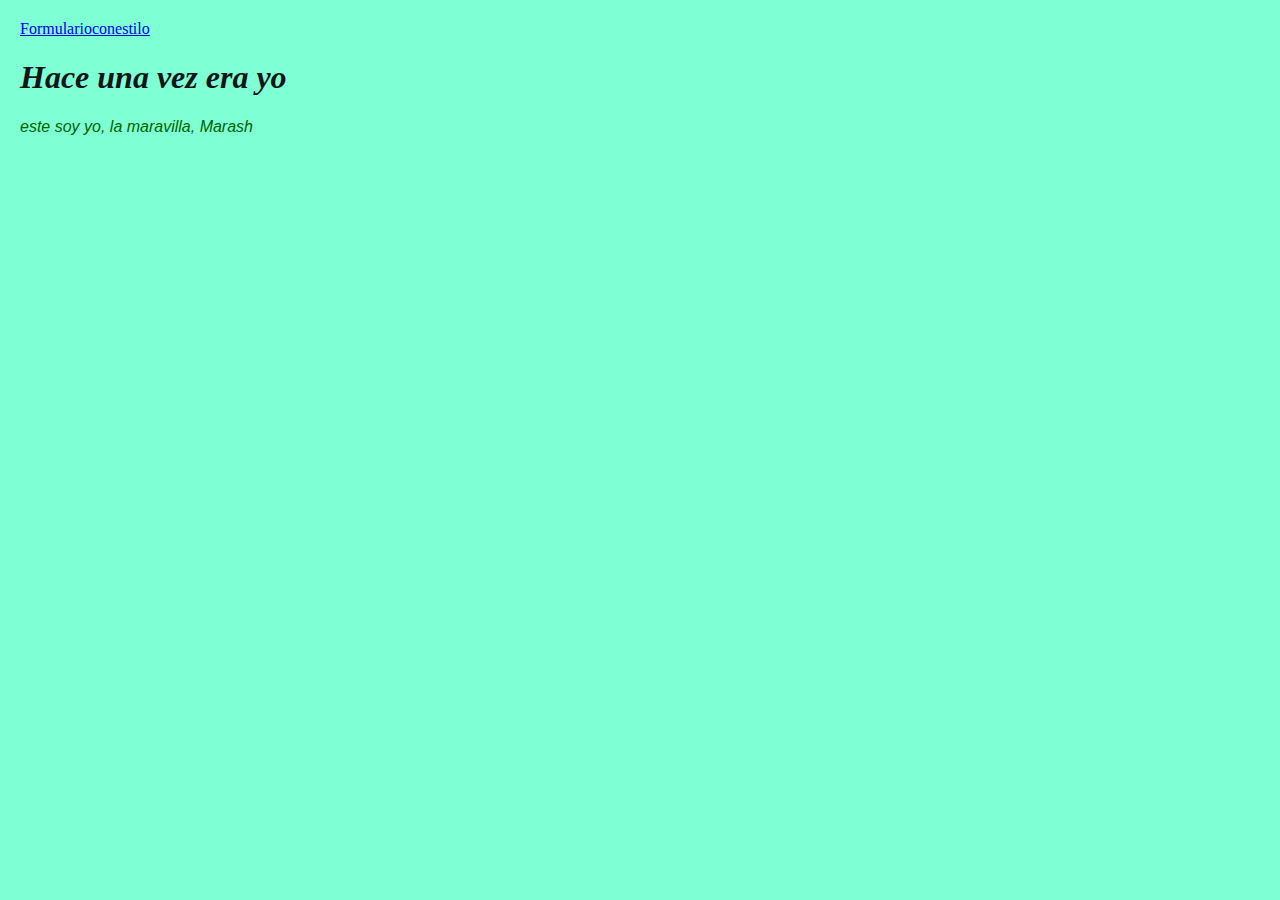
<file: Formulario/Index.html>
<!DOCTYPE html>
<html lang="en">
<head>
    <link rel="stylesheet" href="Estilosdos.css">
    <meta charset="UTF-8">
    <meta name="viewport" content="width=device-width, initial-scale=1.0">
    <title>Formulario básico</title>
</head>
<body>
    <a href="http://127.0.0.1:5500/Formulario/Formulariosconestilo.html" target="_blank">Formularioconestilo</a>
    <h1>Hace una vez era yo</h1>
    <p>este soy yo, la maravilla, Marash</p> 
    
</body>
</html>
</file>
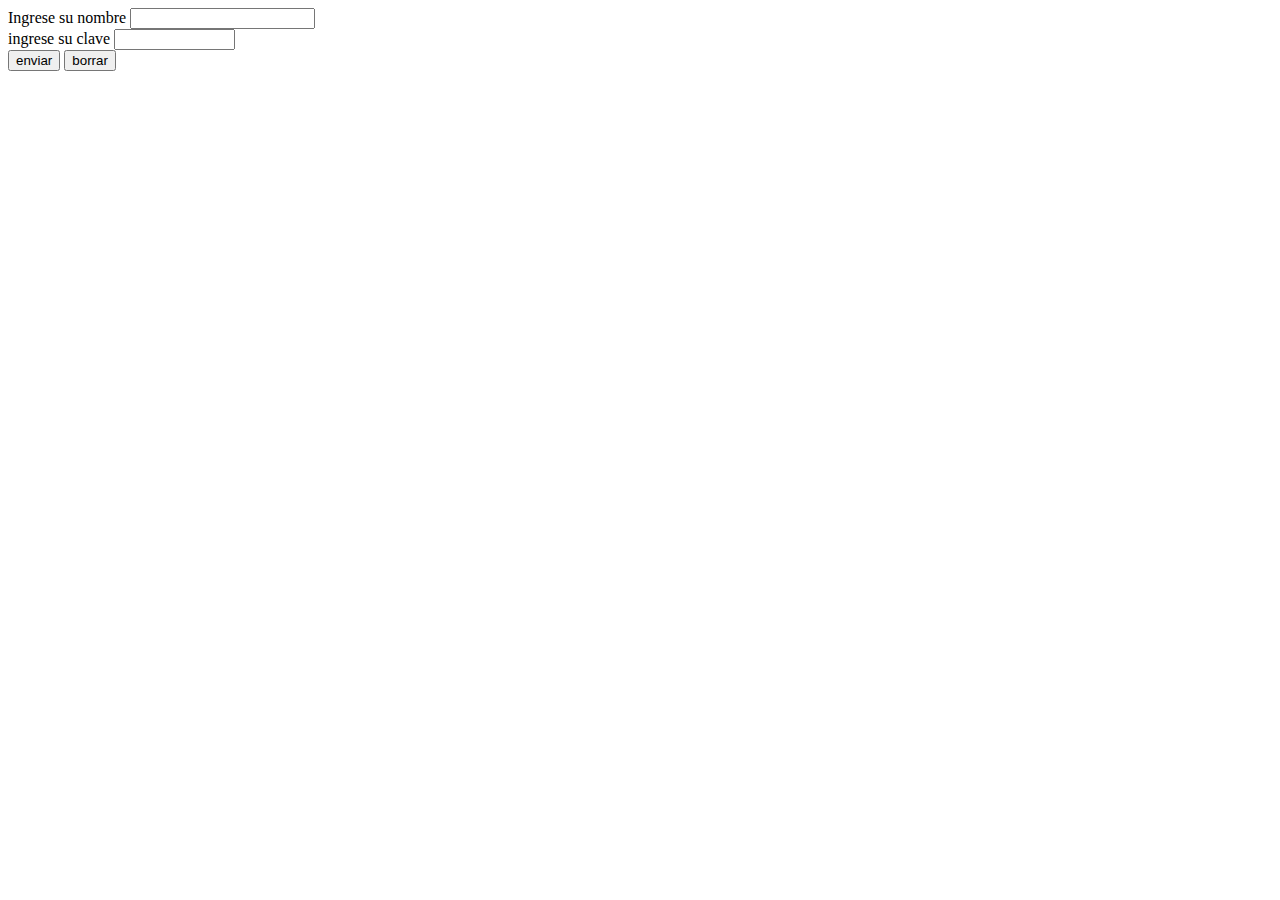
<file: Formulario.html>
<!DOCTYPE html>
<html lang="en">
<head>
    <meta charset="UTF-8">
    <meta name="viewport" content="width=device-width, initial-scale=1.0">
    <title>Mi primer formulario básico</title>
</head>
<body>   
    <form action="registrardatos.php" method="post"></form>
    Ingrese su nombre
    <input type="Ingrese su nombre" size="20"> <br>
    ingrese su clave
    <input type="password" name="clave" size="12"> <br>
    <input type="submit" value="enviar">
    <input type="reset" value="borrar">
</body>
</html>
</file>
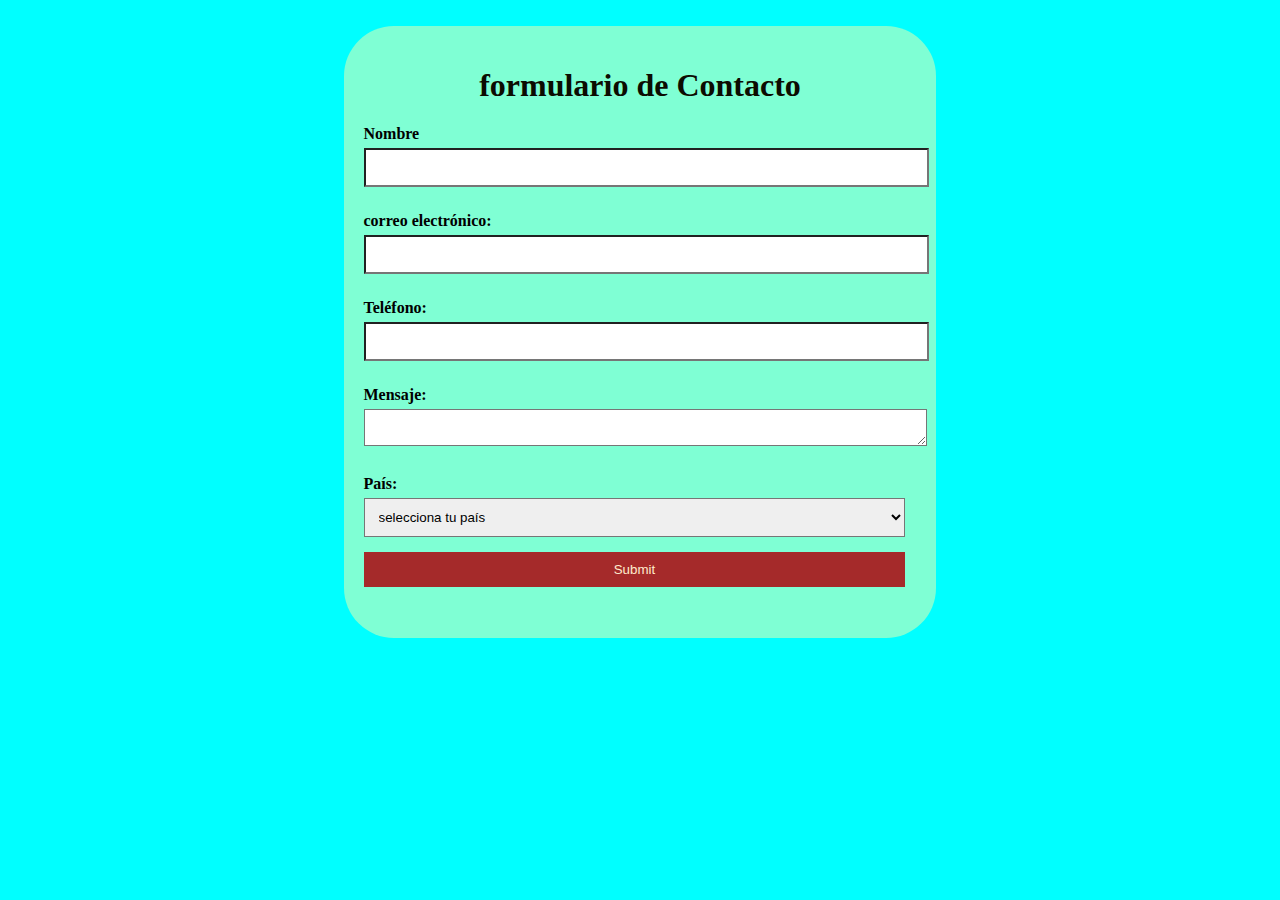
<file: Formulario/Formulariosconestilo.html>
<!DOCTYPE html>
<html lang="en">
<head>
    <meta charset="UTF-8">
    <meta name="viewport" content="width=device-width, initial-scale=1.0">
    <title>Formulario 1</title>
    <link rel="stylesheet" href="Estilos.css">
</head>
<body>
    <body>
        <div class="container">
    <h1>formulario de Contacto</h1>
    <form action="#" method="post">
       <p><label for="name">Nombre</label>
        <input type="text" id="Nombre" name="nombre" required>

        <label for="email">correo electrónico:</label>
        <input type="email" name="" id="email" name="email" required>

        <label for="Teléfono">Teléfono:</label>
        <input type="tel" name="Teléfono" id="Teléfono">
        <!-- "id" es un identificador de alementos -->

        <label for="Mensaje">Mensaje:</label>
        <textarea id="Mensaje" name="Mensaje" rows="1" required></textarea>

        <label for="País">País:</label>
        <select name="País" id="País"> required
            <option value="" disable selected>selecciona tu país</option>
            <option value="es">España</option>
            <option value="mx">México</option>
            <option value="co">Colombia</option>
            <option value="ar">Argentina</option>
        </select>

        <input type="submit" name="enviar"></p>
    </form>
        
    </body>
    </div>
</body>
</html>
</file>
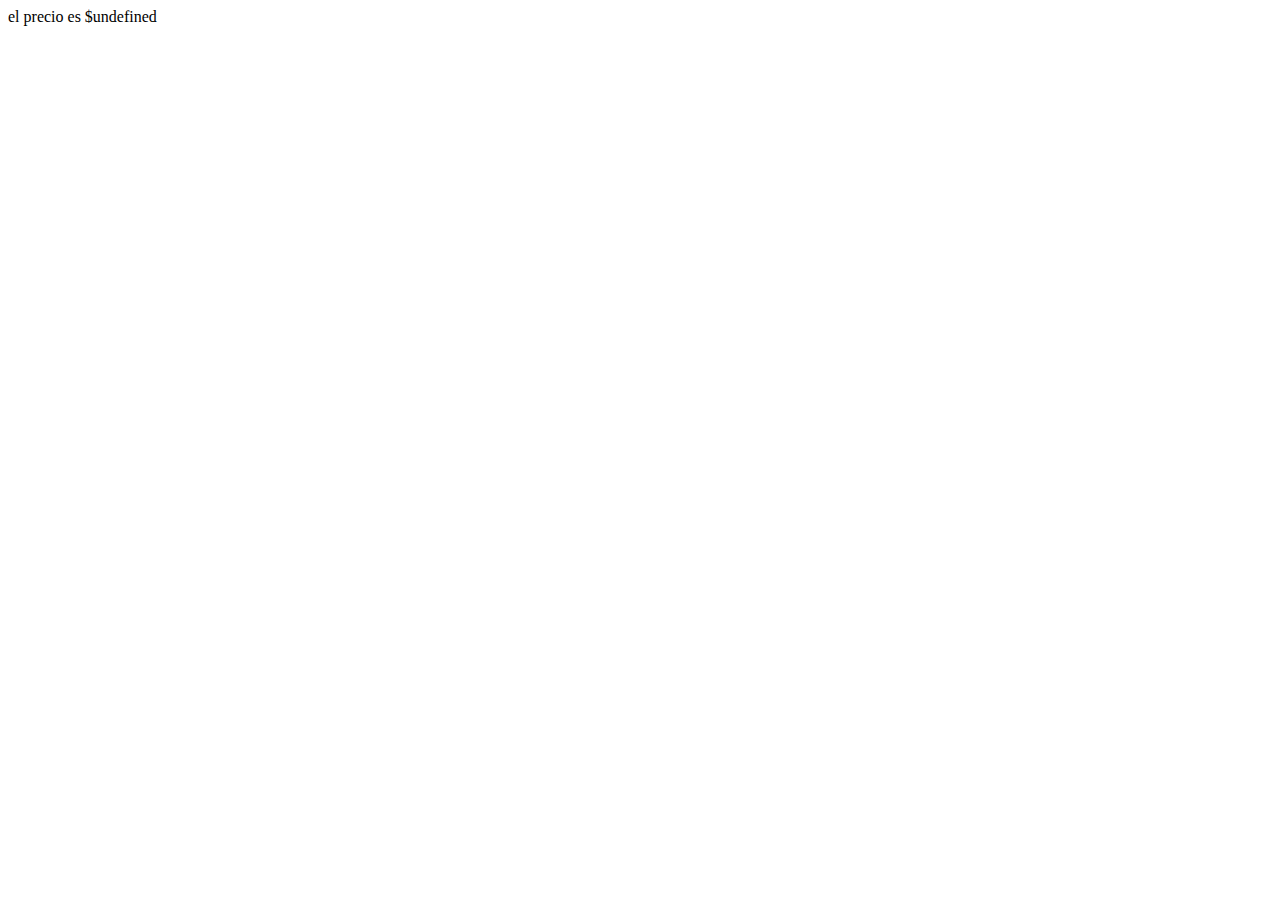
<file: JavaScript/Determinar.html>
<!DOCTYPE html>
<html>
<head>
    <title>Determinar</title>
</head>
<body>
    <script type="text/Javascript">
//determinación del precio según la edad

let edad = 70;
let precio;

if (edad < 12) {
    precio = 5;
} else if (edad >= 12 && edad < 65) {
    precio= 10;
} else{
    Precio = 7;
}

document.write("el precio es $" + precio);
//tipos de operaciones: aritméticas, lógicas y condicionales.
    </script>
    
</body>
</html>
</file>
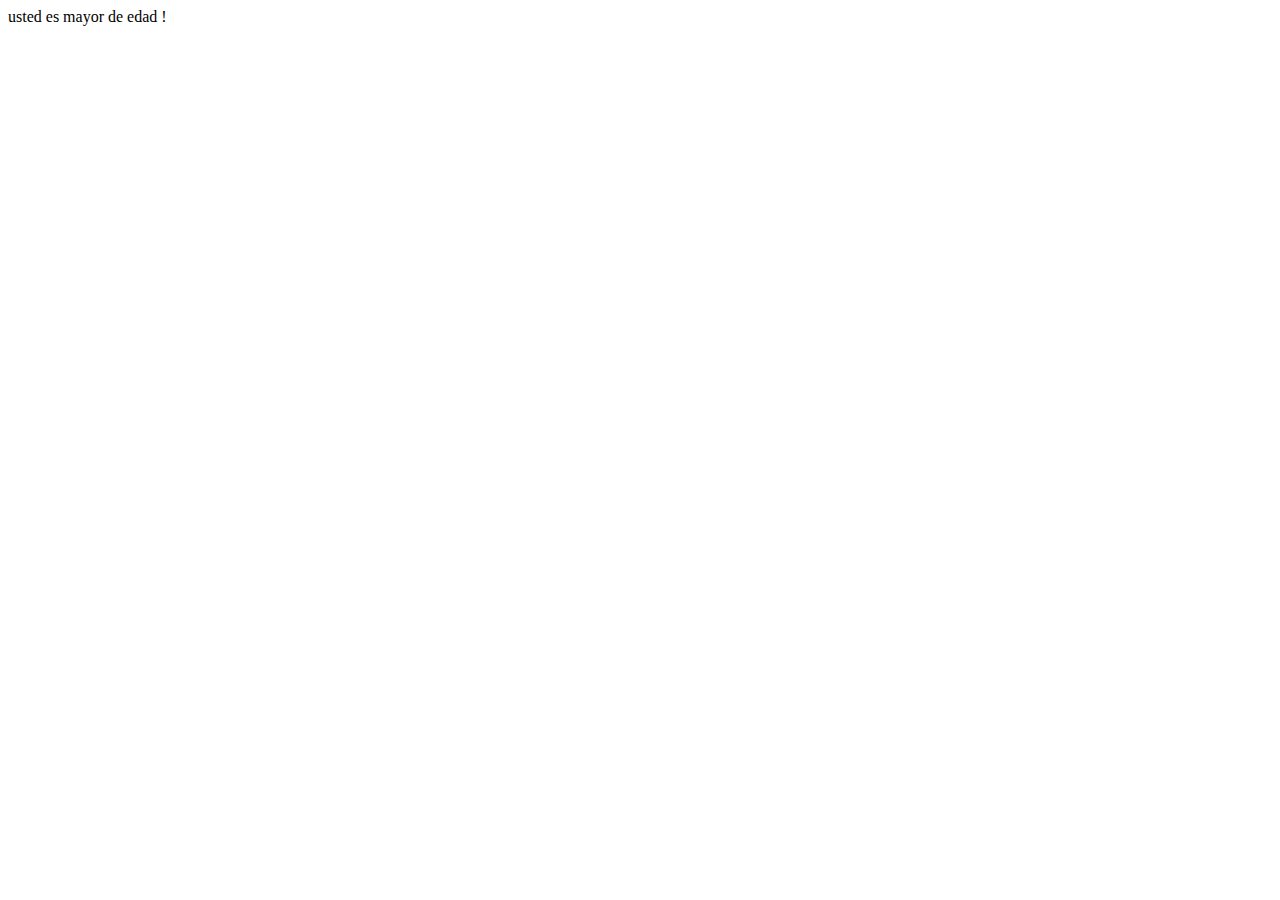
<file: JavaScript/Mayor-menor de edad.html>
<!DOCTYPE html>
<html lang="en">
<head>
    <meta charset="UTF-8">
    <meta name="viewport" content="width=device-width, initial-scale=1.0">
    <title>Condicionales</title>
</head>
<body>
    <script>
        //erificacion de edad
        let edad=25

        if(edad >=18){
            document.write("usted es mayor de edad !");
        } else{
            document.write ("usted es menor de edad !")
        }
    </script>
    
</body>
</html>
</file>
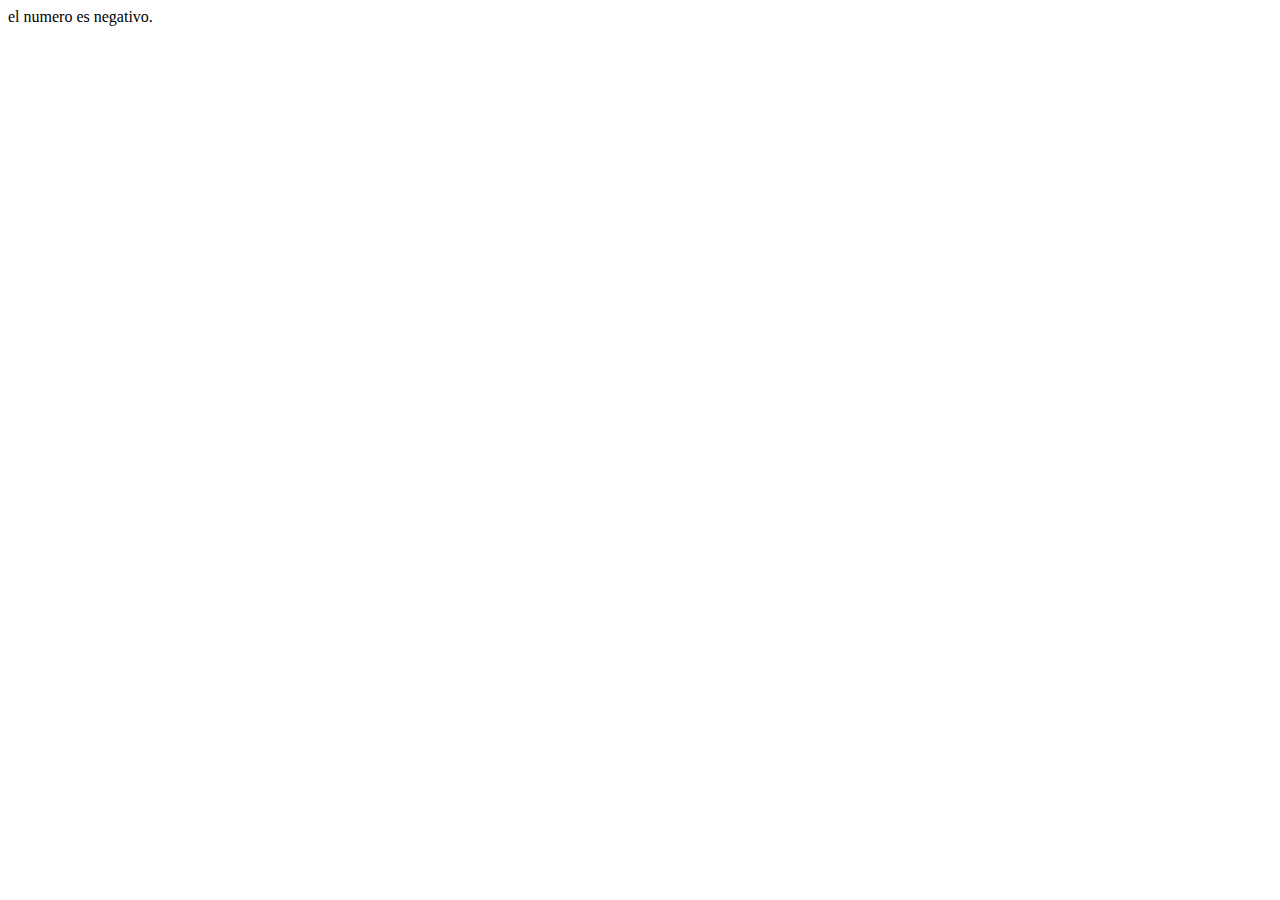
<file: JavaScript/PositivosNegativos.html>
<!DOCTYPE html>
<html lang="en">
<head>
    <meta charset="UTF-8">
    <meta name="viewport" content="width=device-width, initial-scale=1.0">
    <title>PositivosNegativos</title>
</head>
<body>
    <script type= "text/Javascript">
        //comprobación de positivos, negativos o cero
        let numero = -5;

        if (numero > 0) {
            document.write ("el numero es positivo.");
        } else if (numero < 0) {
            document.write("el numero es negativo.");
        } else
        document.write ("el numero es cero")
    </script>
    
</body>
</html>
</file>
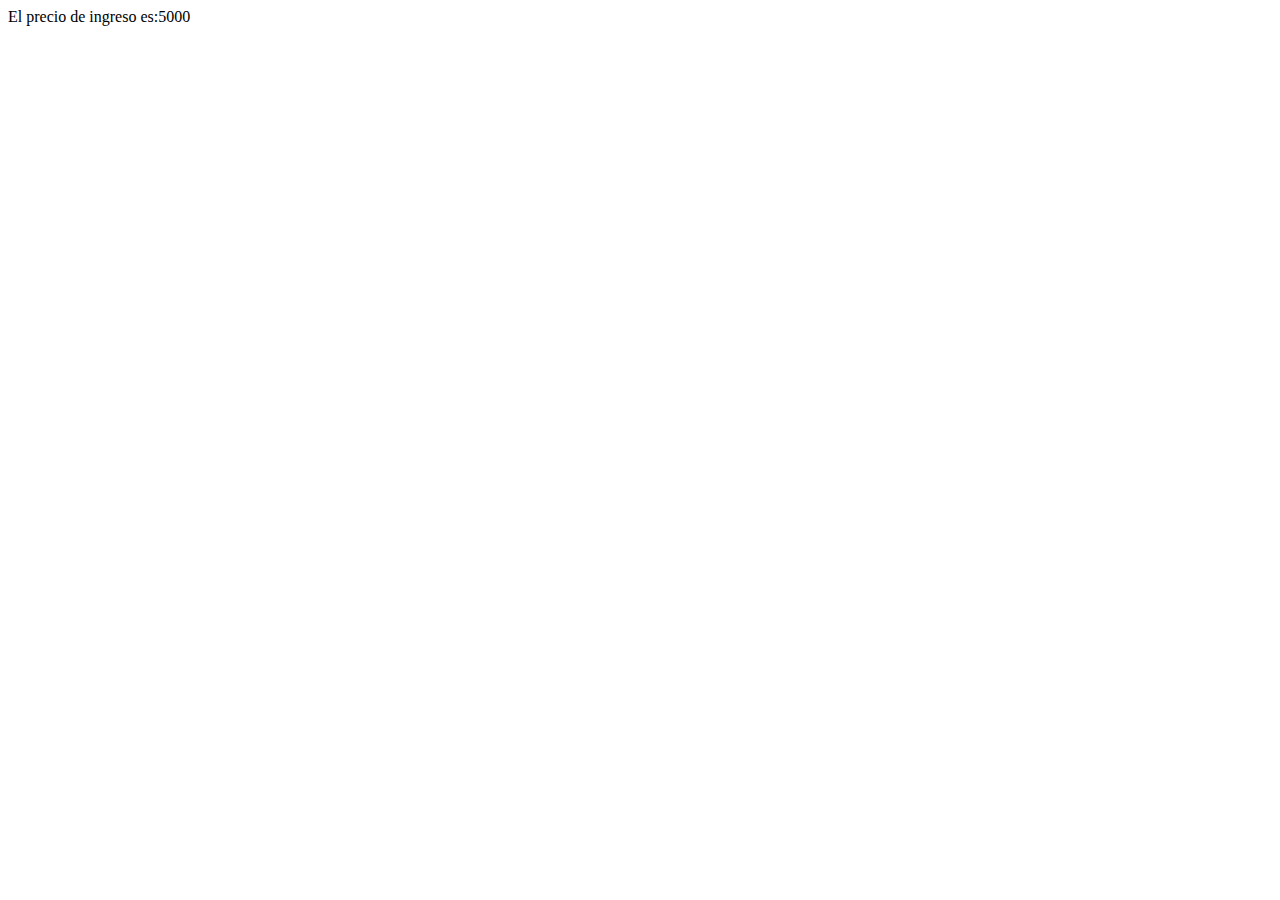
<file: JavaScript/Precio.html>
<!DOCTYPE html>
<html lang="en">
<head>
    <meta charset="UTF-8">
    <meta name="viewport" content="width=device-width, initial-scale=1.0">
    <title>Precio</title>
</head>
<body>
    <script>
        let edad=11;
        let precio;
        if(edad<12){
            precio=5000;
        } else if(edad >=12 && edad <65){
            precio=7000;
        }else{
            precio=6000;
        }
        document.write("El precio de ingreso es:", precio);
</script>
    
</body>
</html>
</file>
<file: Formulario/Estilosdos.css>
body{
    font-family: 'Times New Roman', Times, serif;
    background-color: aquamarine;
    margin: 0 auto;
    padding: 20px;
}
h1{
    text-align: left;
    color: rgb(20, 21, 21);
    font-style: italic;
}
p{
    color: darkgreen;
    font-family: Arial, Helvetica, sans-serif;
    text-align: left;
    font-style: oblique;
}
</file>
<file: Formulario/Estilos.css>
body {
            font: Arial, sans serif;
            background-color: aqua;
            margin: 2%;
            padding: 60 px;
        }
        .container {
            max-width: 45%;
            margin: 0 auto;
            padding: 20px;
            background-color: aquamarine;
            border-radius: 50px;
            box-shadow: 10px rgb(red, green, blue)
        }
        h1 {
            text-align: center;
            color: rgb(12, 12, 1);
            
        }
        label{
            display: block;
            margin: 10px 0 5px;
            font-weight: bold;    
        }
        input{
            border-width: 2px;
        }

        input, textarea, select{
            border-width: 2x;
            width: 98% ;
            padding: 10px;
            margin-bottom: 15px;
            border-radius: 0;
            
        }

        input[type="submit"] {
            background-color: brown;
            color: blanchedalmond;
            border: none;
            cursor: pointer;
           
        }
        input[type="submit"]:hover {  
            background-color: antiquewhite;
        }
</file>
